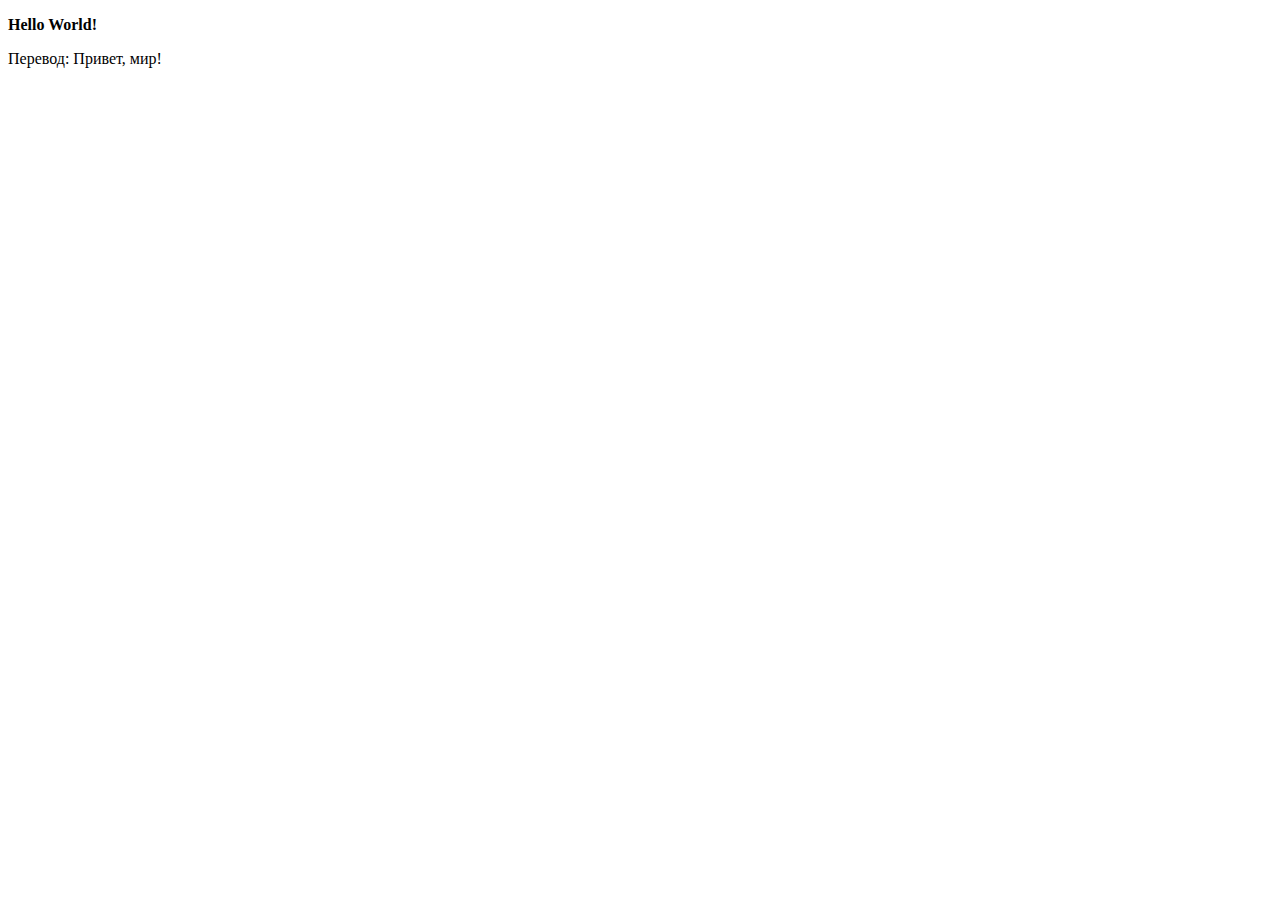
<file: teor/1.html>
<!DOCTYPE html>
<HTML>
    <HEAD>
    <TITLE>Пример 1</TITLE>
    <SCRIPT type="text/javascript">
  
  <!--
document.write("<p><b>Hello World!</b></p>")
-->

   
    </SCRIPT>
    </HEAD>
    <BODY>
    <P>Перевод: Привет, мир!</P>
    </BODY>
    </HTML>
</file>
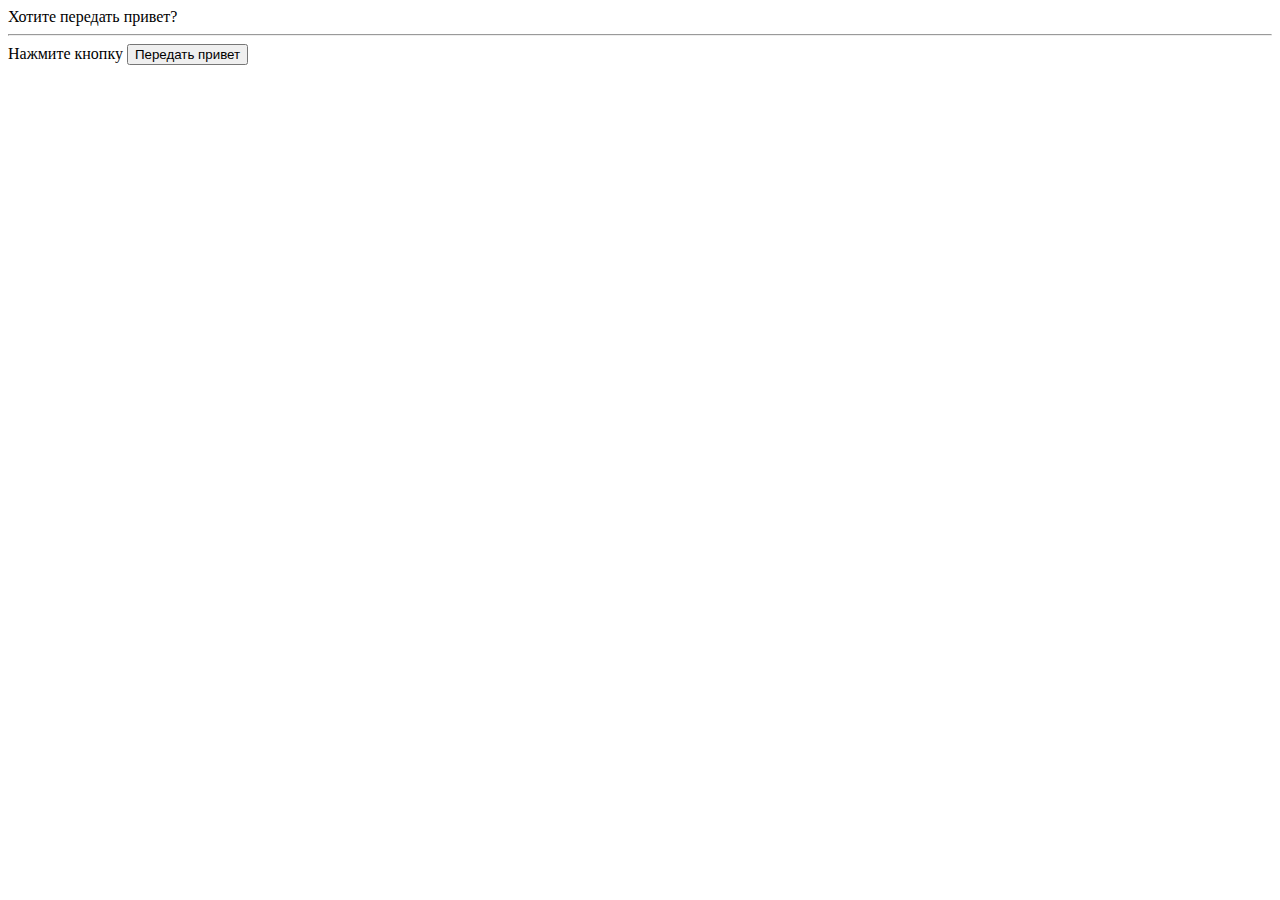
<file: teor/2.html>
<!DOCTYPE html>
<HTML>
    <HEAD>
    <TITLE>Пример 2</TITLE>
    <SCRIPT type="text/javascript">
    function privet()
    {
        alert("Всем привет!");
    }
    </SCRIPT>
    </HEAD>
    
    <BODY>
    <FORM name="form1">
    Хотите передать привет?
    <HR>
    Нажмите кнопку
    <INPUT type="button" value="Передать привет" OnClick="privet();">
    </FORM>
    </BODY>
</HTML>
</file>
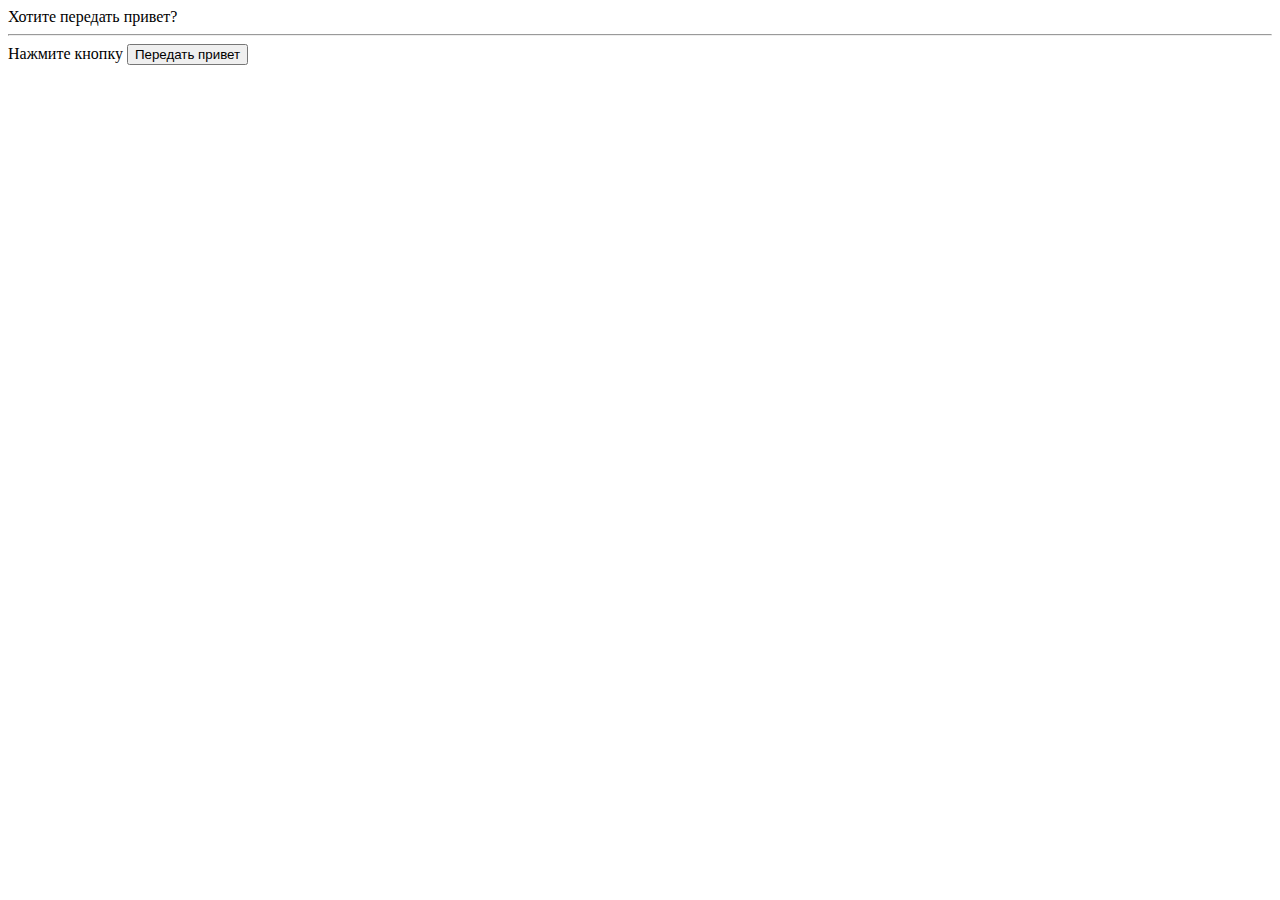
<file: teor/3.html>
<HTML>
    <HEAD>
    <TITLE>Пример 3</TITLE>
    </HEAD>
    
    <BODY>
    <FORM name="form1">
    Хотите передать привет?
    <HR>
    Нажмите кнопку
    <INPUT type="button" value="Передать привет" OnClick="alert('Всем привет!');">
    </FORM>
    </BODY>
    </HTML>
</file>
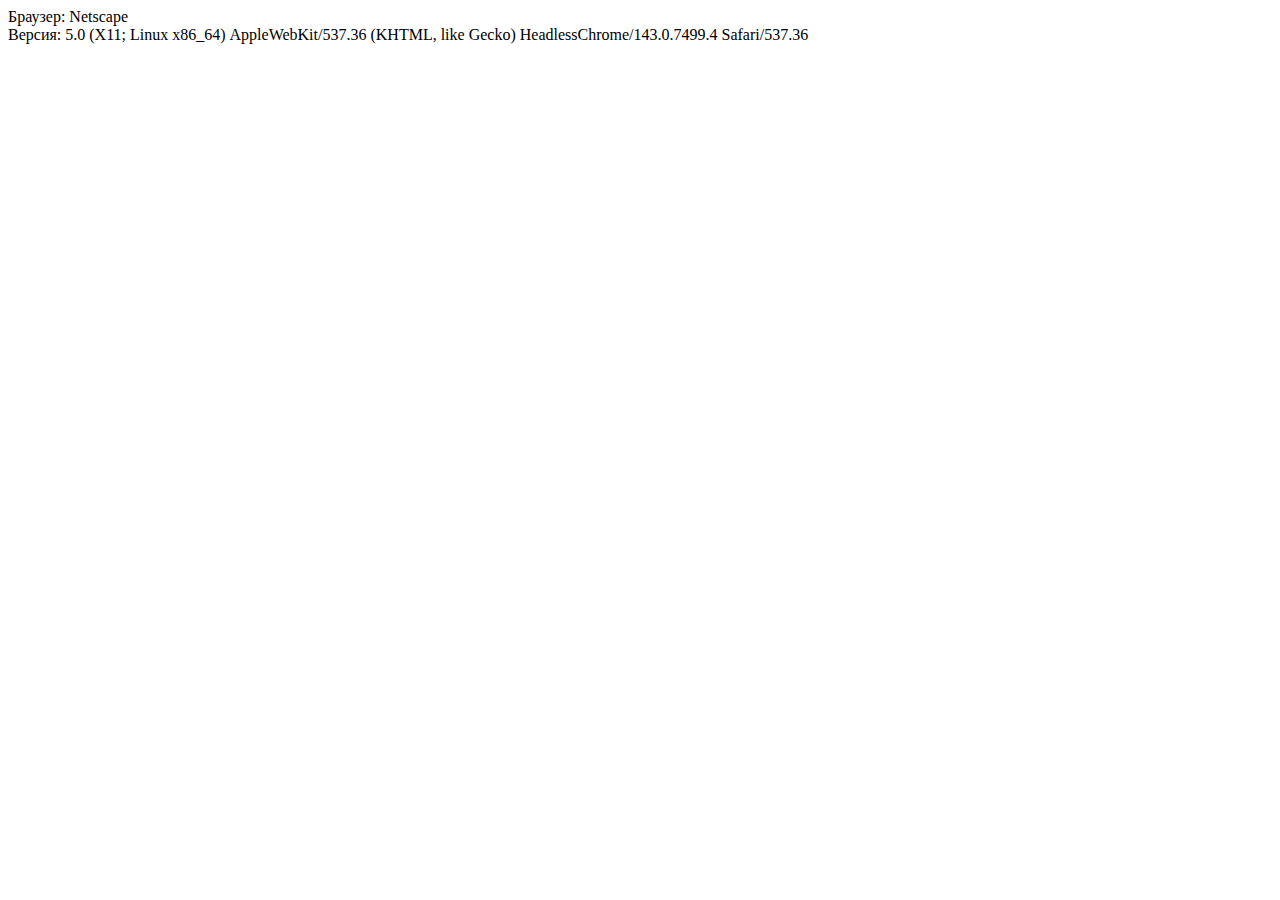
<file: teor/5_1.html>
<html>
<head>
<title>Объектная модель браузера</title>
<script type="text/javascript">
document.write("Браузер: "+navigator.appName+"<br> Версия: "+navigator.appVersion);
</script>
</head>
<body>
</body>
</html>
</file>
